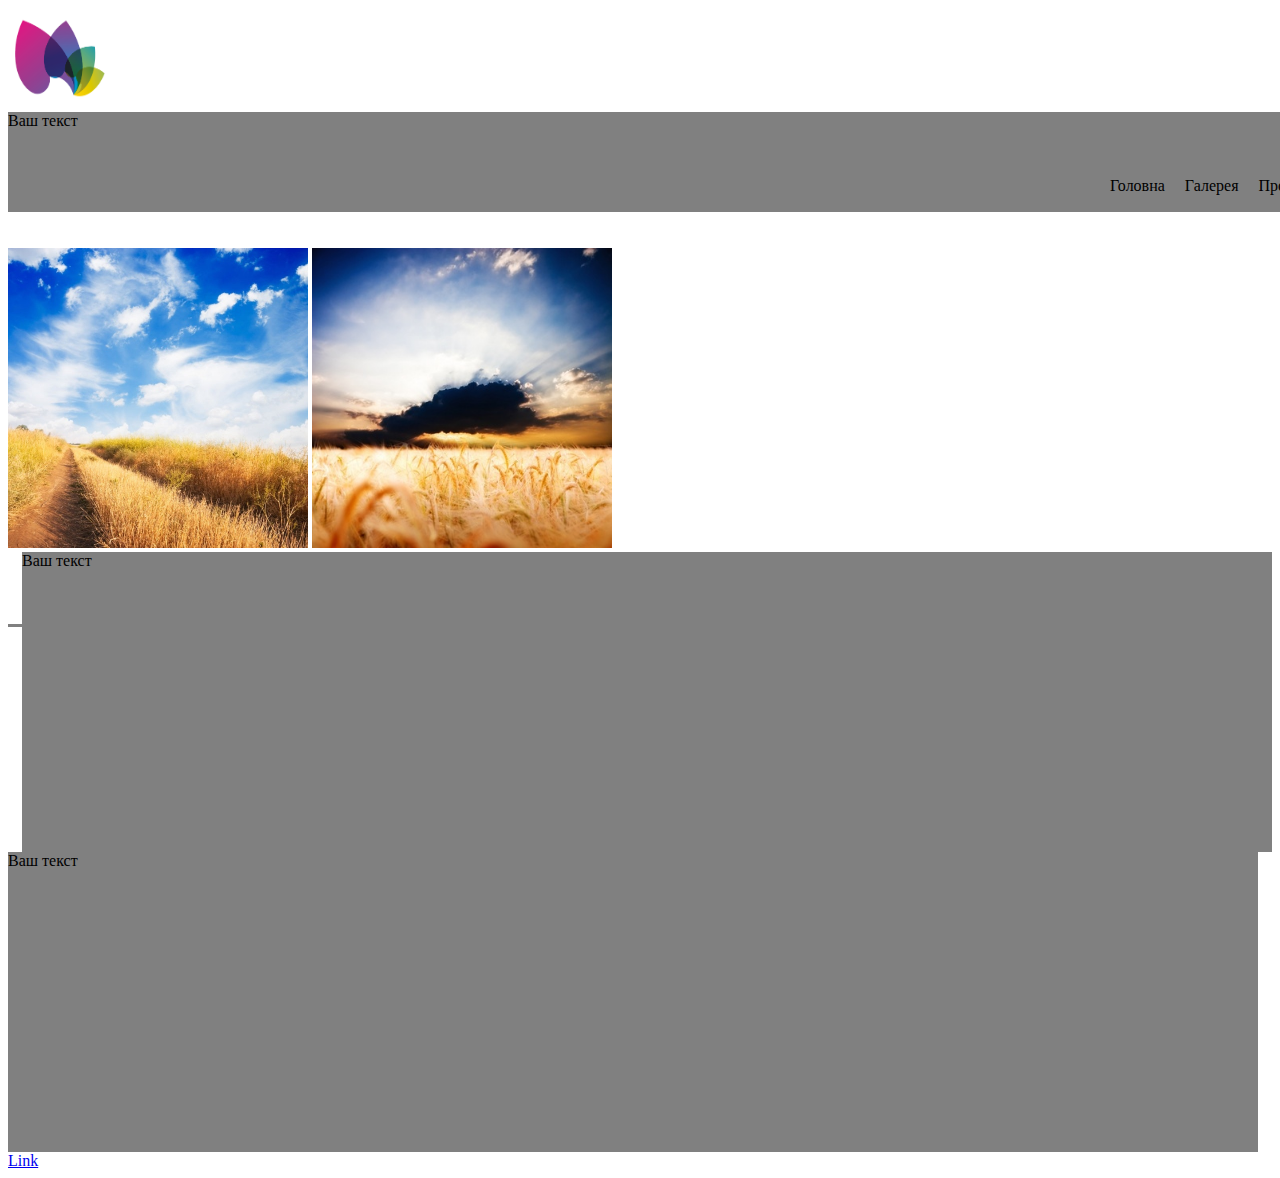
<file: index.html>
<!doctype html>
<html>
	<head>
		<title> name </title>
		<meta charset="utf-8">
		<link href="style.css" rel="stylesheet">
	</head>
	<body>
		<header>
			<img src="logo.png" class="pic1">
			<ul class="menu">
				<li><a href="index.html" target="_blank">Головна</a></li>
				<li><a href="gallery.html" target="_blank">Галерея</a></li>
				<li><a href="about.html" target="_blank">Про нас</a></li>
			</ul>
		</header>
		<main>
		<div class="text0">Ваш текст</div><br><br><br>
		<img src="photo1.jpg" class="pic2"><div class="text1">Ваш текст</div>
		<div class="text2">Ваш текст</div><img src="photo3.jpg" class="pic3">
		</main>
		<footer>
		<br><br><br><br><div class="line1"></div><a href="index.html" target="_blank">Link</a>
		</footer>
	</body>
</html>
</file>
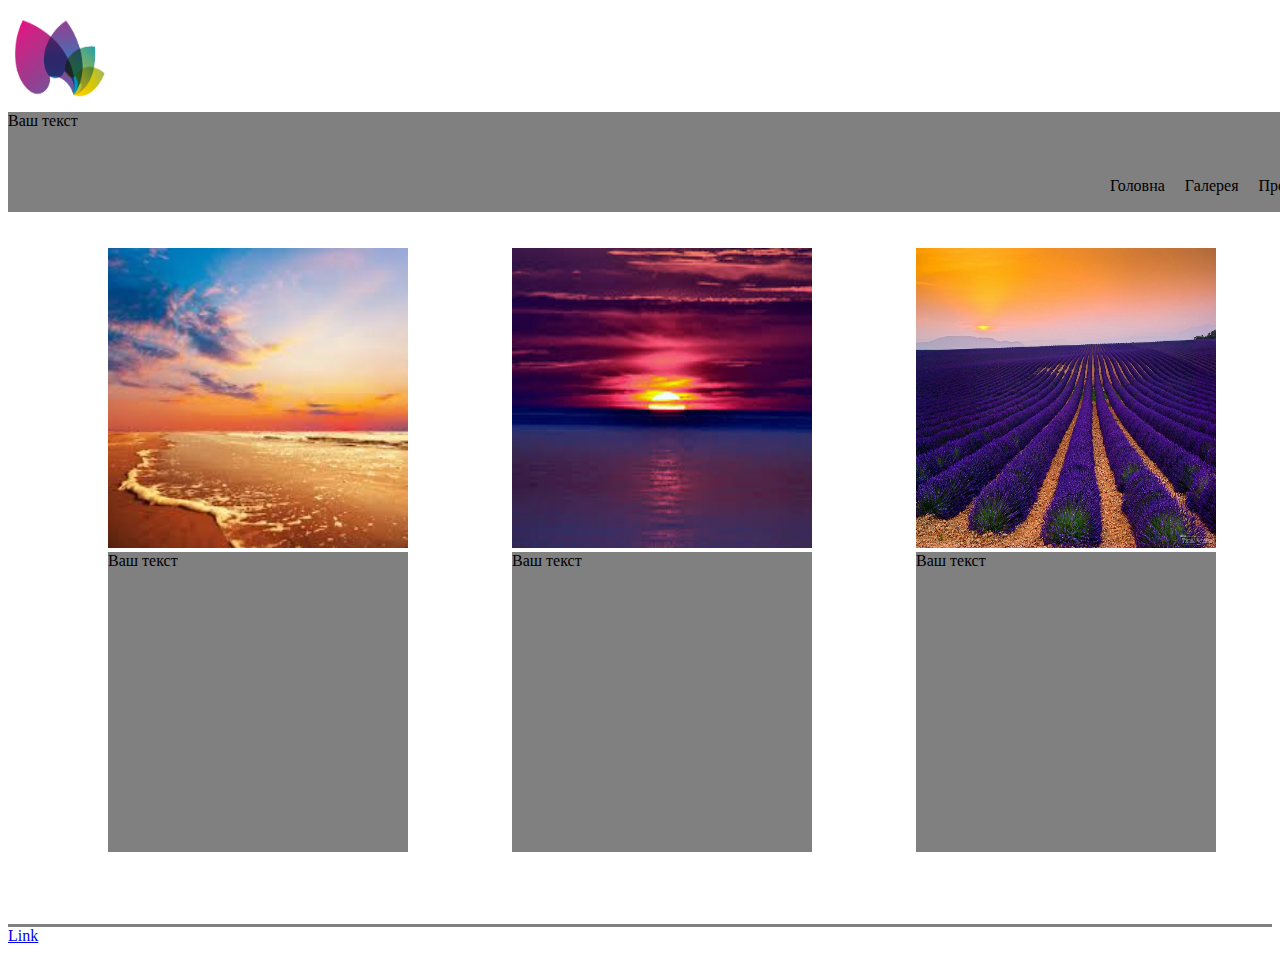
<file: about.html>
<!doctype html>
<html>
	<head>
		<title> name </title>
		<meta charset="utf-8">
		<link href="style.css" rel="stylesheet">
	</head>
	<body>
		<header>
			<img src="logo.png" class="pic1">
			<ul class="menu">
				<li><a href="index.html" target="_blank">Головна</a></li>
				<li><a href="gallery.html" target="_blank">Галерея</a></li>
				<li><a href="about.html" target="_blank">Про нас</a></li>
			</ul>
		</header>
		<main>
		<div class="text0">Ваш текст</div><br><br><br>
		<img src="photo4.jpg" class="pic4">
		<img src="picture1.jpg" class="pic5">
		<img src="picture2.jpg" class="pic6">
		<div class="text4">Ваш текст</div>
		<div class="text4">Ваш текст</div>
		<div class="text4">Ваш текст</div>
		</main>
		<footer>
		<br><br><br><br><div class="line1"></div><a href="index.html" target="_blank">Link</a>
		</footer>
	</body>
</html>
</file>
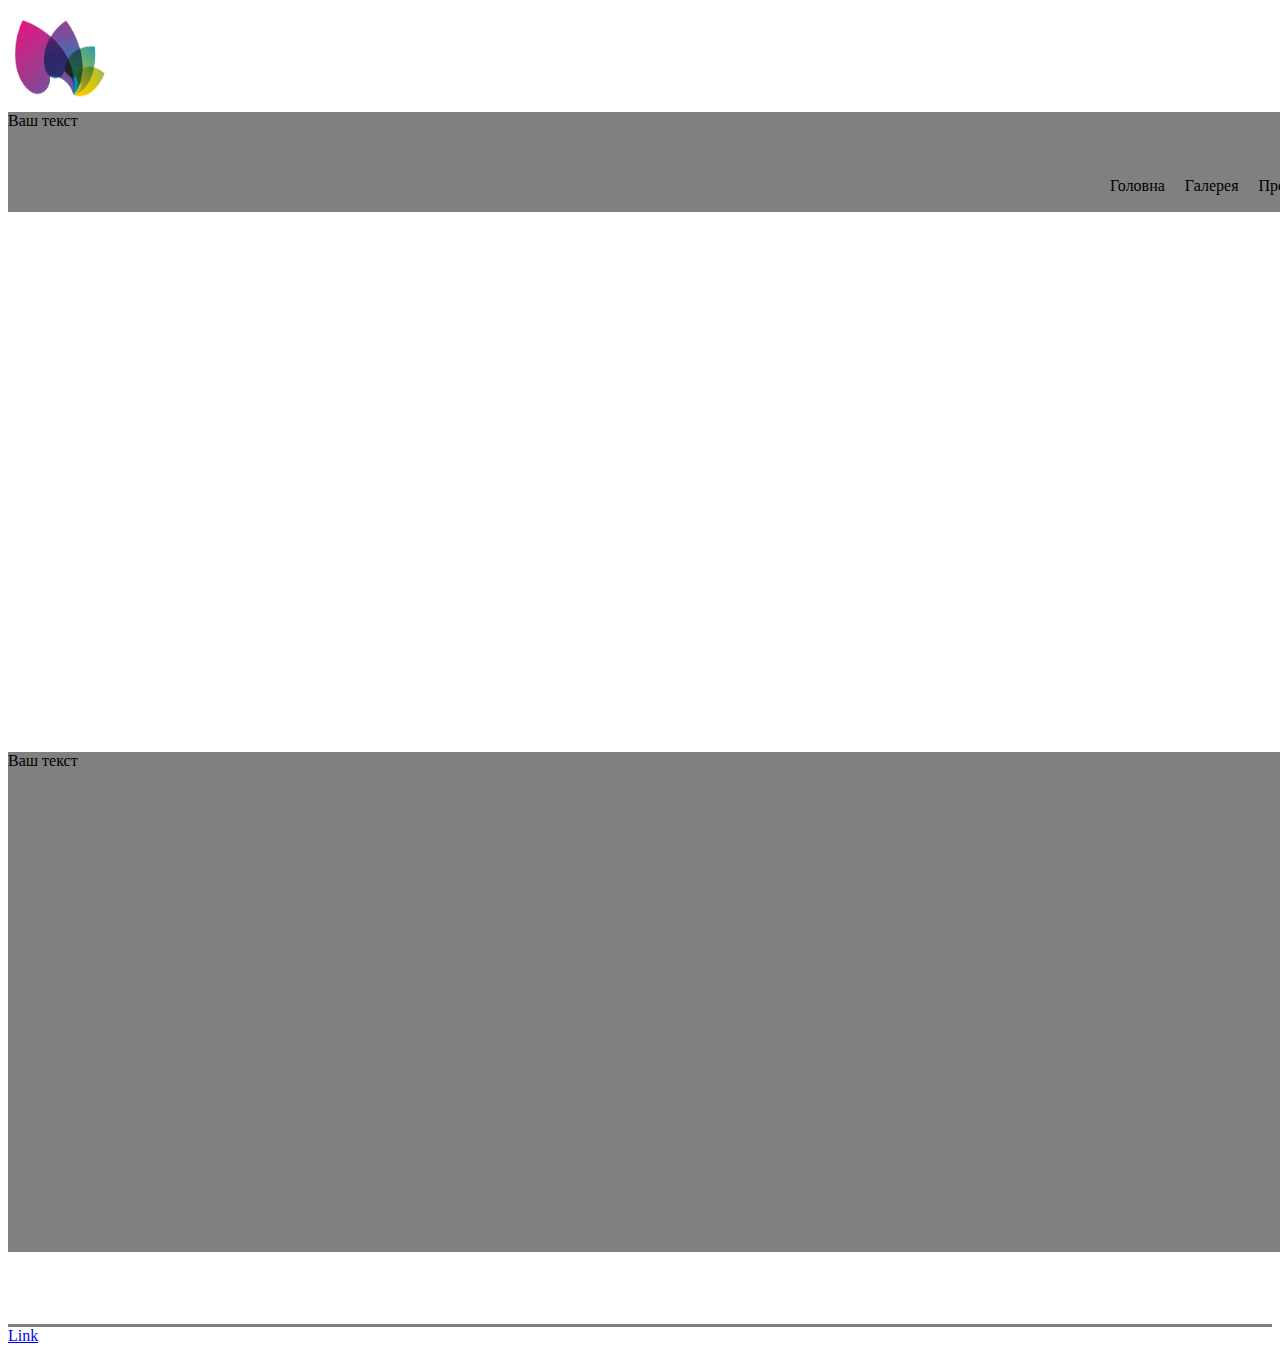
<file: gallery.html>
<!doctype html>
<html>
	<head>
		<title> name </title>
		<meta charset="utf-8">
		<link href="style.css" rel="stylesheet">
	</head>
	<body>
		<header>
			<img src="logo.png" class="pic1">
			<ul class="menu">
				<li><a href="index.html" target="_blank">Головна</a></li>
				<li><a href="gallery.html" target="_blank">Галерея</a></li>
				<li><a href="about.html" target="_blank">Про нас</a></li>
			</ul>
		</header>
		<main>
		<div class="text0">Ваш текст</div><br><br><br>
		<iframe width="700" height="500" src="https://www.youtube.com/embed/0XEJzFSI884" title="YouTube video player" frameborder="0" allow="accelerometer; autoplay; clipboard-write; encrypted-media; gyroscope; picture-in-picture" allowfullscreen></iframe>
		<div class="text3">Ваш текст</div>
		</main>
		<footer>
		<br><br><br><br><div class="line1"></div><a href="index.html" target="_blank">Link</a>
		</footer>
	</body>
</html>
</file>
<file: style.css>
.menu{
	list-style:none;
	padding: 0;
	margin: 0;
	width:300px;
	font-size:0;
	position:absolute;
	left:1100px;
	bottom:700px;
}
.menu ul{
	list-style:none;
	padding: 0;
	margin: 0;
	width:150px;
}
.menu a{
	text-decoration:none;
	color:black;
	display:block;
	padding: 5px 10px;
} 
.menu>li:hover>a{
	background:lightblue;
	border-radius:30px;
}
.menu li li a{
	color:black;
} 
.menu li li:hover a{
	font-weight:bold;
	color:red;
} 
.menu >li{
	position:relative;
	font-size:1rem;
	display: inline-block;
} 
.menu ul{
	position:absolute;
	
	top: 10;
	z-index: 10;
	display: none;
} 
.menu >li:hover ul{
	display: block;
} 
.pic1{
	width:100px;
	height:100px;
}
.pic2{
	width:300px;
	height:300px;
}
.pic3{
	width:300px;
	height:300px;
}
.pic4{
	width:300px;
	height:300px;
	margin-left:100px;
}
.pic5{
	width:300px;
	height:300px;
	margin-left:100px;
}
.pic6{
	width:300px;
	height:300px;
	margin-left:100px;
}
.text1{
	width:1250px;
	height:300px;
	background-color:gray;
	display:inline-block;
	float:right;
}
.text2{
	width:1250px;
	height:300px;
	background-color:gray;
	display:inline-block;
	float:left;
}
.text0{
	width:1500px;
	height:100px;
	background-color:gray;
	display:inline-block;
}
.text3{
	width:1500px;
	height:500px;
	background-color:gray;
	display:inline-block;
}
.text4{
	width:300px;
	height:300px;
	margin-left:100px;
	background-color:gray;
	display:inline-block;
}
.line1{
	width:100%;
	height:3px;
	background-color:grey;
}
</file>
